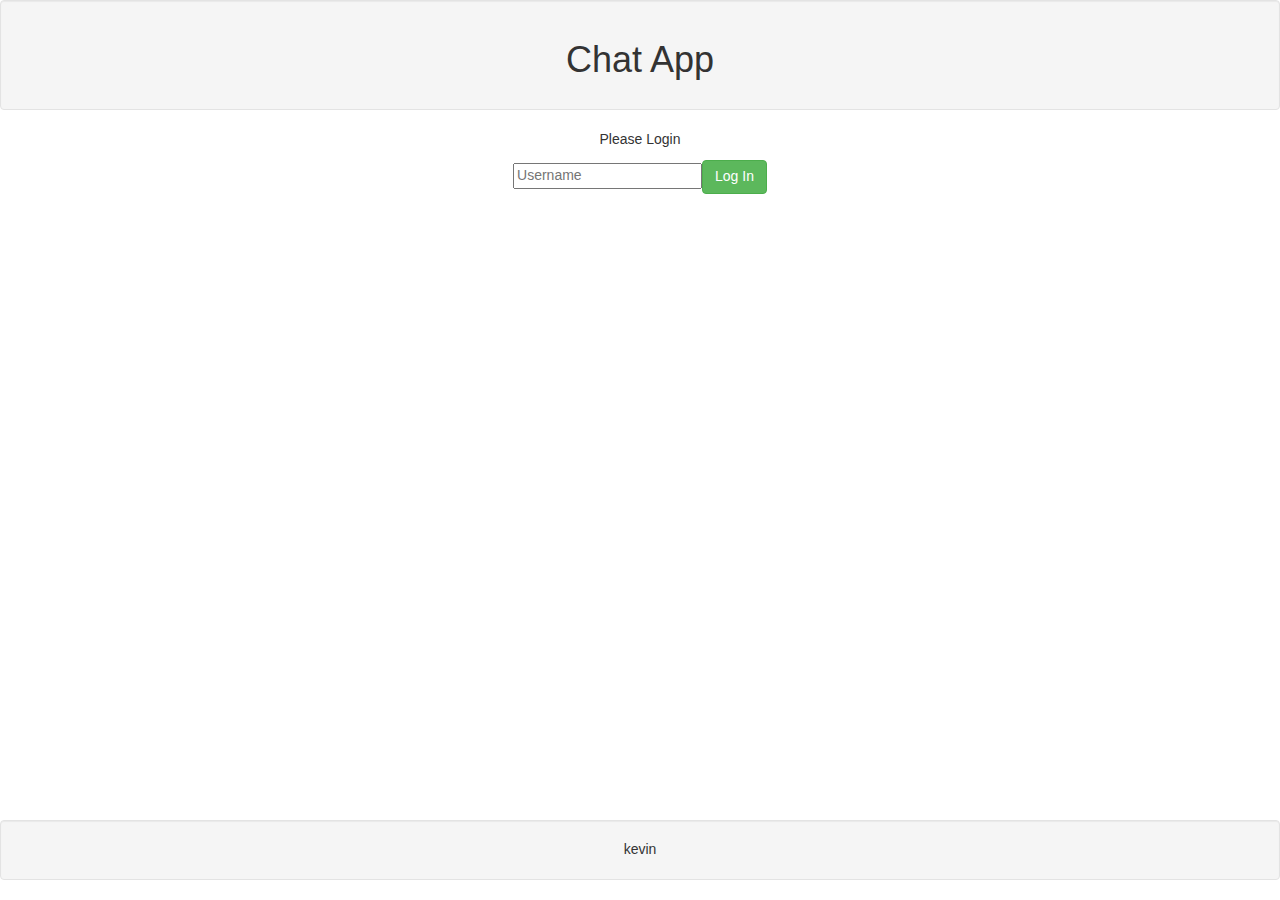
<file: index.html>
<!doctype html>
<html>
  <head>
    <meta charset="utf-8">
    <meta name="viewport" content="width=device-width, initial-scale=1, minimal-ui">
    <title>7 3 react chat app</title>
    <link rel="stylesheet" href="css/app.css">
  </head>
  <body>

    <div id="app"></div>


    <script src="js/bundle.js"></script>
  </body>
</html>
</file>
